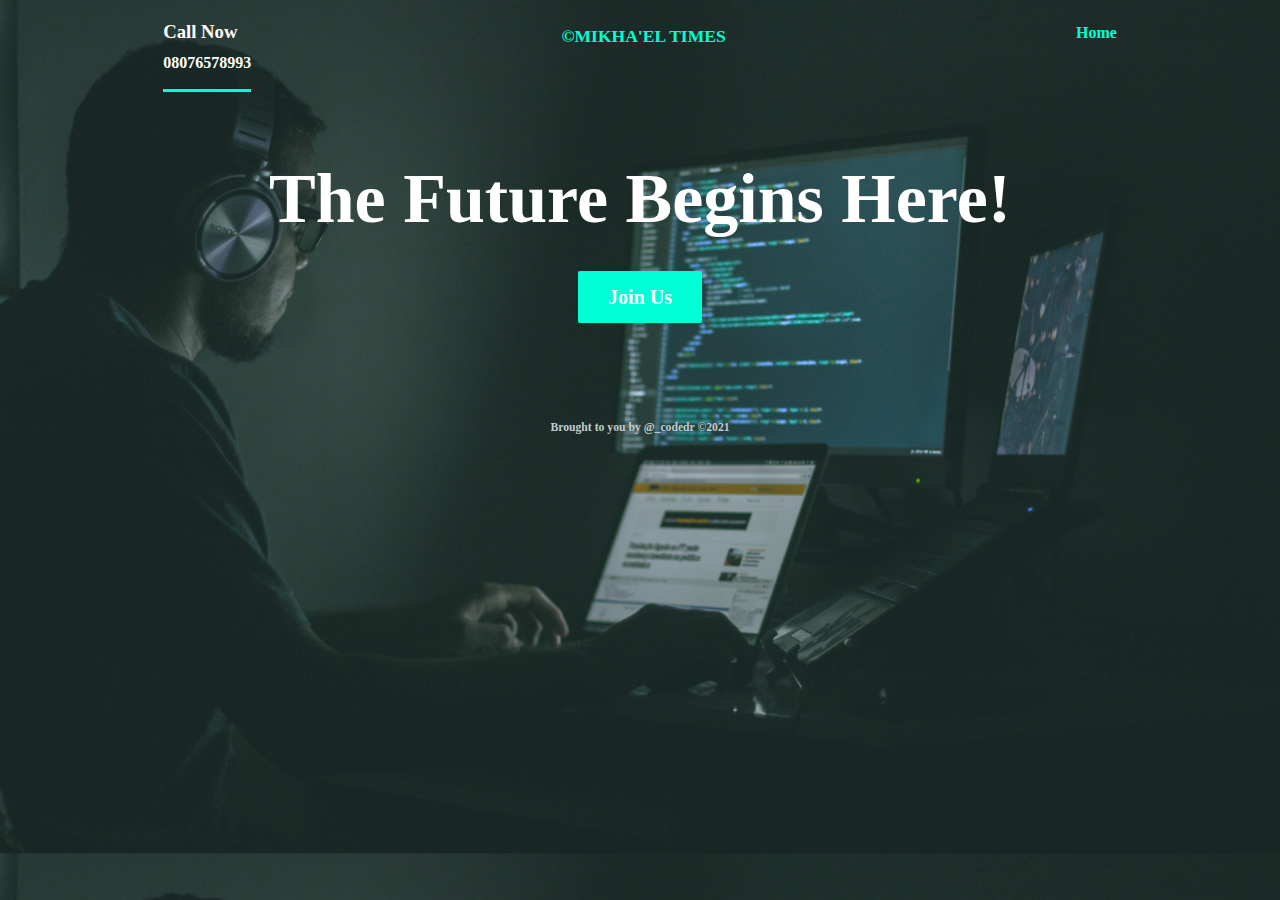
<file: index.html>
<!DOCTYPE html>
<html lang="en">
<head>
    <meta charset="UTF-8">
    <meta http-equiv="X-UA-Compatible" content="IE=edge">
    <meta name="viewport" content="width=device-width, initial-scale=1.0">
    <title>Mikha'el Times</title>
   <link rel="stylesheet" href="land.css">
   <link rel="stylesheet" href="https://unsplash.com/photos/9SoCnyQmkzI?utm_source=unsplash&utm_medium=referral&utm_content=creditShareLink">
   <link href="https://maxcdn.bootstrapcdn.com/font-awesome/4.6.3/css/font-awesome.min.css" rel="stylesheet" integrity="sha384-T8Gy5hrqNKT+hzMclPo118YTQO6cYprQmhrYwIiQ/3axmI1hQomh7Ud2hPOy8SP1" crossorigin="anonymous">
   <link rel="stylesheet" href="https://www.freepik.com">
   <script src="hambur.js"></script>
</head>
<body>
    <section id="header">
        <div class="contact">
            <h3>Call Now</h3>
            <h4>08076578993</h4>
        </div>
        <div class="logo">
            <h3>&copy;MIKHA'EL TIMES</h3>
        </div>
        <nav class="top">
            <ul>
               <li><a href="home.html">Home</a></li>
            </ul>
        </nav>
    </section>
    
    <section id="aside">
        <div class="social-icon">
           <li class="icon-1"><a href="https://www.facebook.com/michael.abaniwo"><i class="fa fa-facebook"></i></a></li>
           <li class="icon-2"><a href="https://www.linkedin.com/in/michael-abaniwo-521620193/"><i class="fa fa-linkedin"></i></a></li>
           <li class="icon-3"><a href="https://twitter.com/_codedr"><i class="fa fa-twitter"></i></a></li>
        </div>
    </section>

    <section id="content">
        <div class="text">
            <h1>The Future Begins Here!</h1>
        </div>
        <div class="button-wrapper">
            <a href="home.html" class="button">Join Us</a>
        </div>
    </section> 

    <section id="footer">
        <div class="bottom">
            <h3>Brought to you by @_codedr &copy;2021</h3>
        </div>
    </section>

    <!-- Hamburger Menu (for mobile) -->
    <div class="topnav" id="myTopnav" style="position:absolute;top:0px;">
        <a href="index.html" class="active" class="nav-item" id="fn"><h3>&copy;MIKHA'EL TIMES</h3></a>
        <a href="#" class="nav-item">Home</a>
        <a href="#" class="nav-item">Contact</a>
        <a href="javascript:void(0);" class="icon" onclick="myFunction()">
        <i class="fa fa-bars"></i>
        </a>
    </div>
</body>
</html>
</file>
<file: land.css>
body {
    background-image: url("./images/land-img.jpg");
    background-size: cover;
    overflow: hidden;
}

#header {
    display: flex;
    flex-direction: row;
    flex-wrap: wrap;
    justify-content: space-around;
    font-family: 'Times New Roman', Times, serif;
}

.logo {
    color: rgb(0, 255, 213);
    font-family: Cambria, Cochin, Georgia, Times, 'Times New Roman', serif;
    font-size: 15px;
}

.contact {
    color: white;
    line-height: 10px;
    border-bottom: 3px solid rgb(0, 255, 213);
}



nav a {
    color: rgb(0, 255, 213);
    text-decoration: none;
    list-style-type: none;
    outline: none;
    font-family: 'Times New Roman', Times, serif;
    font-weight: bold;
}

nav ul {
    list-style-type: none;
}

#aside .social-icon {
    display: flex;
    flex-direction: column;
    flex-wrap: wrap;
    align-items: flex-end;
    color: white;
    list-style-type: none;
    line-height: 40px;
    padding-right: 40px;
    padding-top: 20px;
}  

#aside li a {
    color: white;
    font-size: 20px;
}

#myTopnav {
    display: none;
}

#content {
    display: flex;
    flex-direction: column;
    flex-wrap: wrap;
    align-items: center;
    justify-content: center;
}

.text h1 {
    font-size: 70px;
    font-family: 'Times New Roman', Times, serif;
    color: white;
    position: relative;
}

.button-wrapper .button {
    background-color: rgb(0, 255, 213);
    color: white;
    padding: 15px 30px;
    text-align: center;
    font-size: 20px;
    font-weight: bold;
    list-style-type: none;
    text-decoration: none;
    outline: none;
    border-radius: 2px;
    transition-duration: 0.4s;
}

.button:hover {
    background-color: teal;
    color: white;
}

#footer {
    display: flex;
    flex-direction: column;
    flex-wrap: wrap;
    align-items: center;
    margin-top: 100px;
    align-self: flex-end;
    color: rgb(194, 204, 204);
    font-size: 10px;
    font-weight: bold;
    font-family: Georgia, 'Times New Roman', Times, serif;
}

@media screen and (max-width: 768px) {
    .text h1 {
        font-size: 70px;
        margin-left: 30px;
        margin-top: 70px;
    }

    body {
        background-size: cover;
        background-repeat: no-repeat;
        overflow: hidden;
        margin: 0px;
        padding: 0px;
    }

    .logo {
        font-size: 20px;
    }

    .button-wrapper .button {
        padding: 13px 25px;
    }

    .contact {
        display: none;
    }

    .top {
        display: none;
    }

    #aside .social-icon {
        display: none;
    }

    #myTopnav {
        display: block;
    }

    /* Makes Hamburger Heading Visible On Mobile Only */
    .topnav .icon, #myTopnav, .active {
        visibility: visible;
        z-index: 10000;
    }

    /* Width Of Hamburger Navigation */
    .topnav {
        width: 100%;
    }

    /* Removes Desktop Heading & Navigation */
    .nav, .top-heading {
        display: none;
    }

    /* Header Color */
    #fn {
        color: #ffffff;
        font-size: 20px;
    }

    /* Background And Overflow Of Hamburger Navigation */
    .topnav {
        background: linear-gradient(to top,  rgb(0, 255, 213) 0%,  rgb(172, 211, 204) 100%);
        overflow: hidden;
    }

    /* Link Style Inside Hamburger Navigation */
    .topnav a {
       float: left;
       display: block;
       color: #ffffff;
       text-align: center;
       padding: 26px 16px;
       text-decoration: none;
       font-family: 'Alegreya Sans SC', sans-serif;
       font-size: 28px;
    }

    /* Link Properties On Hover */
    .topnav a:hover {
       color: black;
    }

    /* Active Highlight Of Current Page */
    .active {
       background: linear-gradient(to top,  rgb(0, 255, 213) 0%, rgb(167, 192, 188)100%);
       color: #ffffff;
    }

    /* Closed Hamburger Properties */
    .topnav a:not(:first-child) {display: none;}
    .topnav a.icon {
       float: right;
       display: block;
    }

    /* Open Hamburger Properties */
    .topnav.responsive {position: relative;}
    .topnav.responsive a.icon {
       position: absolute;
       font-size: 25px;
       right: 0%;
       top: 0;
    }

    /* Open Link Properties */
    .topnav.responsive a {
       float: none;
       display: block;
       text-align: left;
       font-size: 15px;
    }
}
</file>
